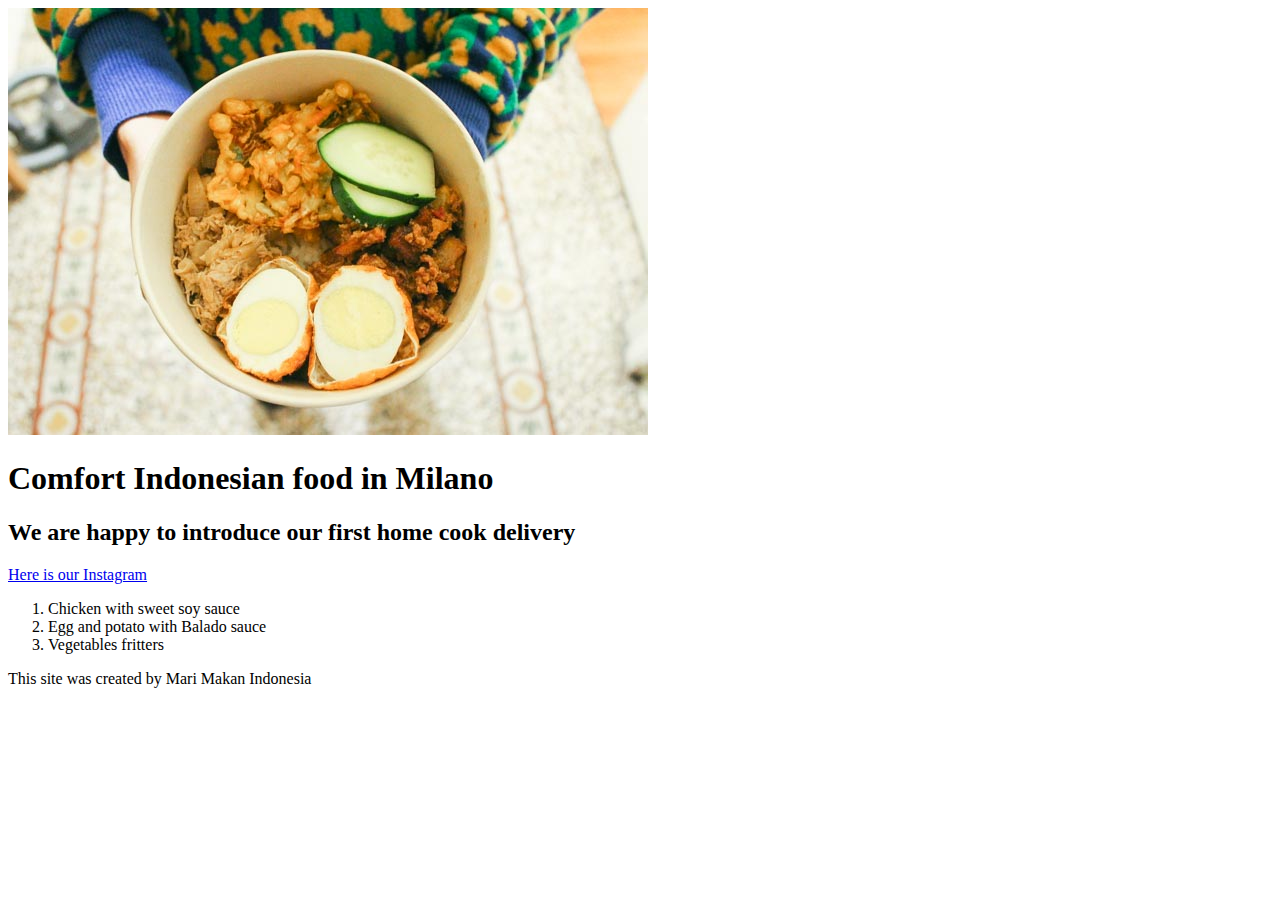
<file: index.html>
<!DOCTYPE html>
<!DOCTYPE html>
<html>
<head>
	<title>Mari Makan Milano</title>
	<link rel="icon" href="img/mari makan.jpg">
</head>
<body>
<!-- header element -->
<header>
	
	<img src="img/mari makan.jpg">
	<h1>Comfort Indonesian food in Milano</h1>
</header>

<!-- main element -->
<main>
	<h2>We are happy to introduce our first home cook delivery</h2>
	<p><a href="https://www.instagram.com" target="_blank">Here is our Instagram</a></p>
	<ol>
		<li>Chicken with sweet soy sauce</li>
		<li>Egg and potato with Balado sauce</li>
		<li>Vegetables fritters</li>
	</ol>
</main>

<!-- Footer element -->
<footer>
	<p>This site was created by Mari Makan Indonesia</p>
</footer>

</body>
</html>
</file>
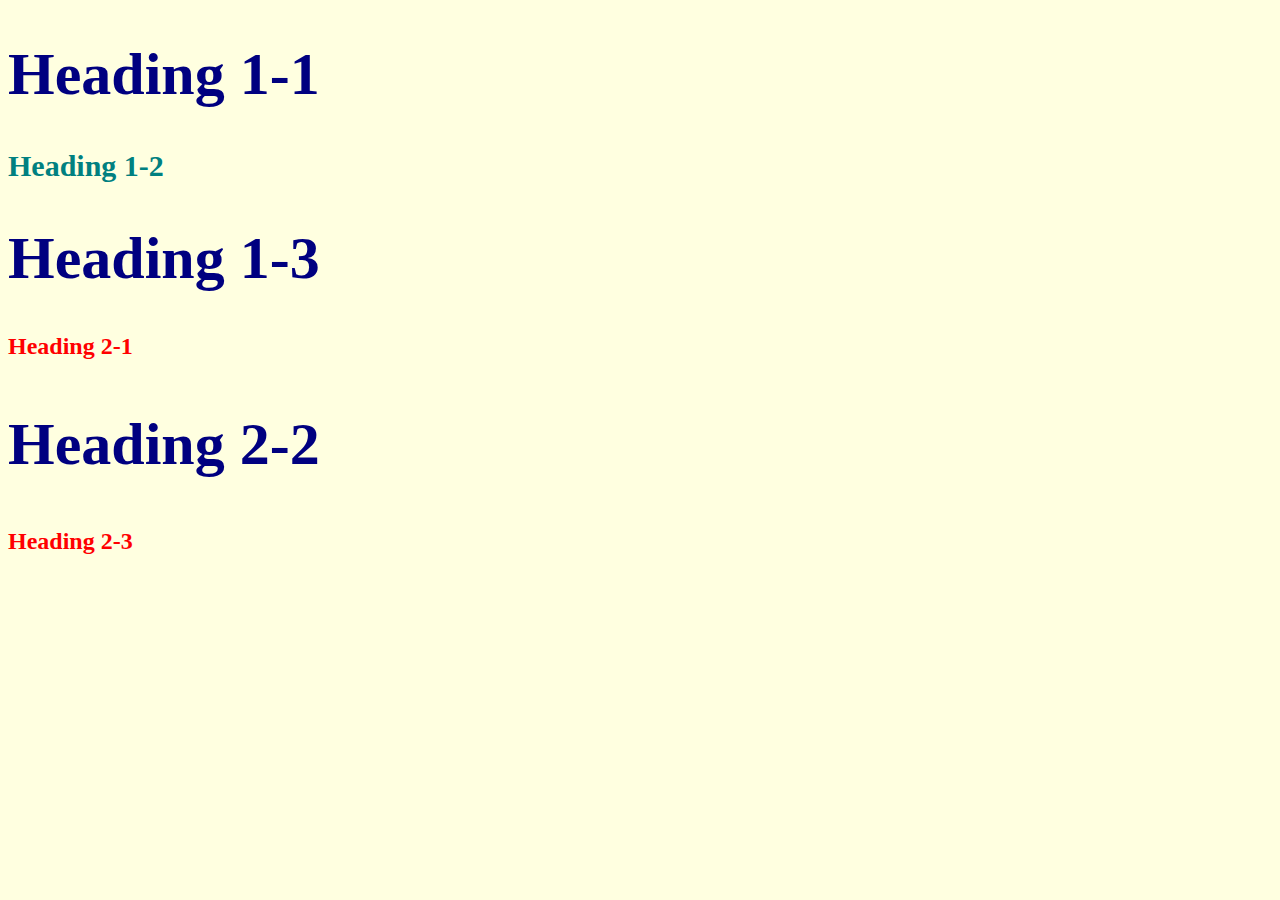
<file: style-test.html>
<!DOCTYPE html>
<!DOCTYPE html>
<html>
<head>
	<title>Style test</title>
	<link rel="stylesheet" type="text/css" href="css/test-1.css">
</head>
<body>

	<h1 class="big">Heading 1-1</h1>
	<h1>Heading 1-2</h1>
	<h1 class="big">Heading 1-3</h1>

	<h2>Heading 2-1</h2>
	<h2 class="big">Heading 2-2</h2>
	<h2>Heading 2-3</h2>

</body>
</html>
</file>
<file: css/test-1.css>
body{
	background-color: lightyellow;
}
h1{
	font-size: 30px;
	color: teal;
}

h2{
	color: red;
}

.big{
	font-size: 60px;
	color: navy;
}
</file>
